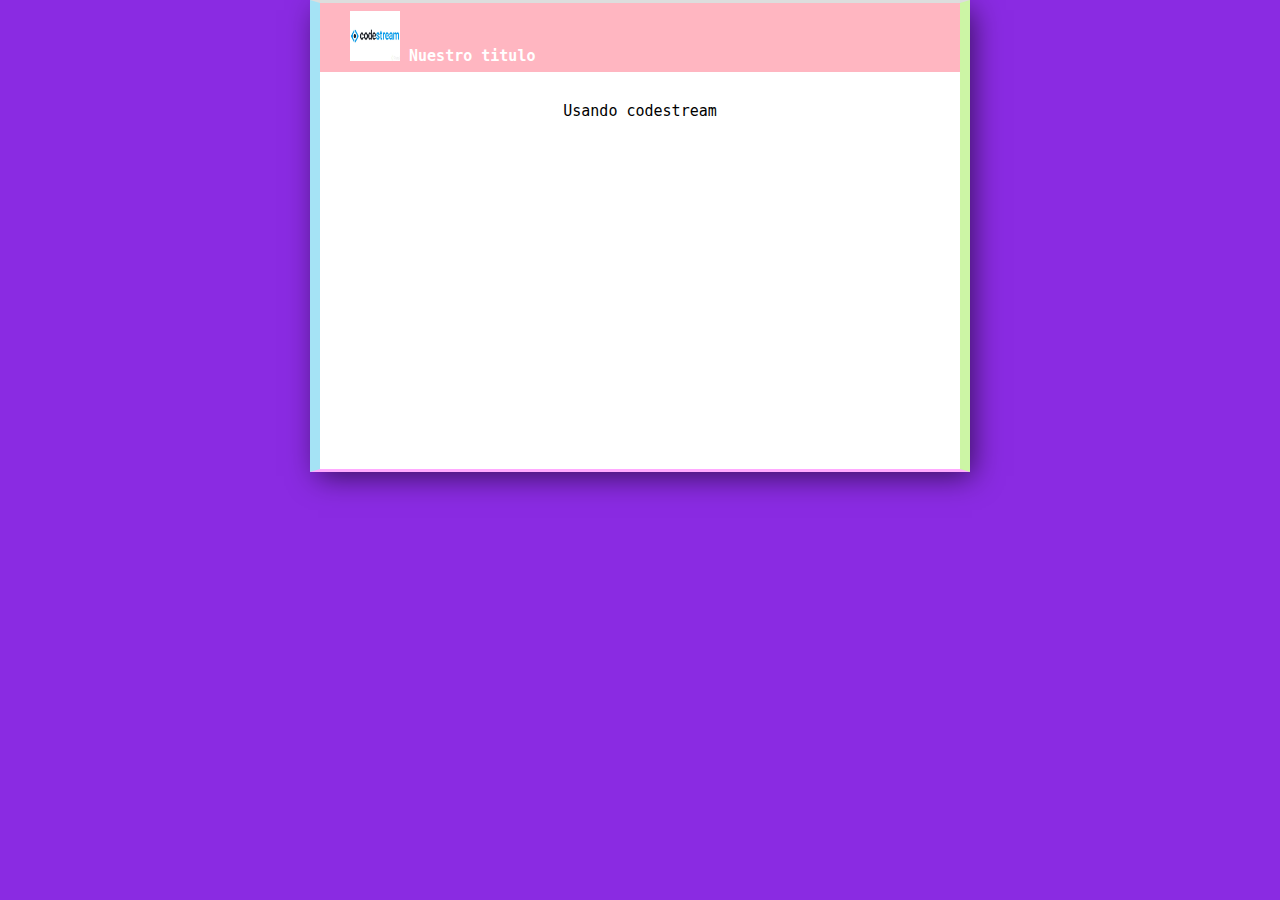
<file: index.html>
<!DOCTYPE html>
<html lang="en">
<head>
    <meta charset="UTF-8">
    <meta http-equiv="X-UA-Compatible" content="IE=edge">
    <meta name="viewport" content="width=device-width, initial-scale=1.0">
    <title>Aqui vamos a hacer grandes cosas</title>
    <link rel="stylesheet" href="proyectoDemoCursoPrework/estilos.css"/>
 
</head>
<body>
    <div id="container">
        <div id="cabecera">
            <img id="code" src="imagenes/codestream.png" width="50" height="50"/>
            Nuestro titulo
        </div>
        <div id="post">
            <p>Usando codestream</p> 
            <iframe width="560" height="315" src="https://www.youtube.com/embed/HzJv6sef8HY?start=82" title="YouTube video player" frameborder="0" allow="accelerometer; autoplay; clipboard-write; encrypted-media; gyroscope; picture-in-picture" allowfullscreen></iframe>        </div> 
    </div>

</html>
</file>
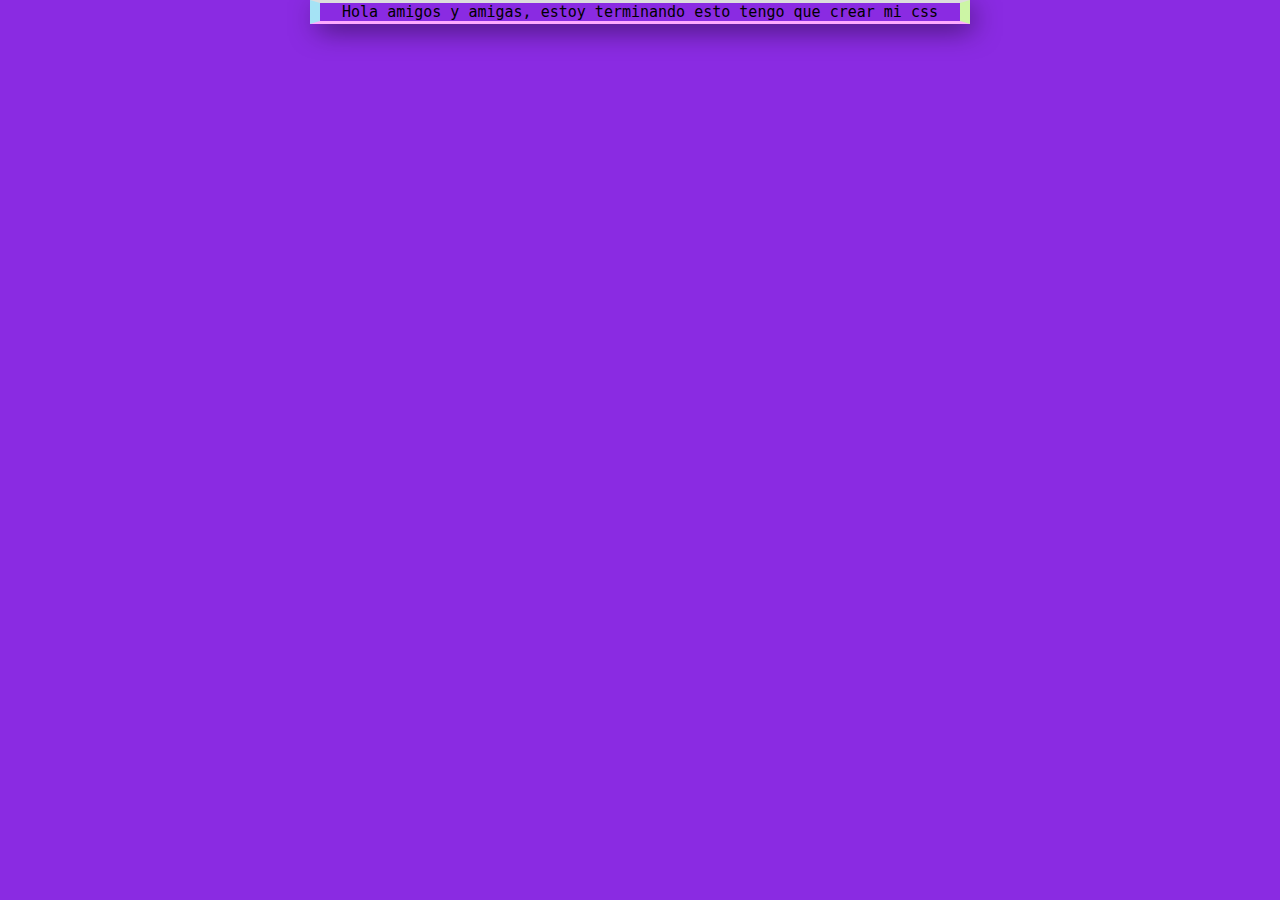
<file: proyectoDemoCursoPrework/index.html>
<!DOCTYPE html>
<html lang="en">
<head>
    <meta charset="UTF-8">
    <meta http-equiv="X-UA-Compatible" content="IE=edge">
    <meta name="viewport" content="width=device-width, initial-scale=1.0">
    <link rel="stylesheet" href="estilos.css"/>
    <title>¡Hola!</title>
</head>
<body>
    <div id="container">
        Hola amigos y amigas,
        estoy terminando esto
        tengo que crear mi css
    </div>
</body>
</html>
</file>
<file: proyectoDemoCursoPrework/estilos.css>
body
{
    background:#8a2be2;
    color:black;
    text-align: center;
    font-family:monospace;
    font-size: 16px;
    margin: 0;
    padding: 0;
    
}

#container
{
    box-shadow: 5px 7px 28px -3px rgba(0,0,0,0.62);
    font-size: 15px;
    width: 50%;
    padding: 0;
    border-bottom: 3px solid #faf;
    border-left: 10px solid #A5E3F5;
    border-right:10px solid #CCF5A5;
    border-top:3px solid #ddd;
    text-align: center;
    margin: 0 auto;
    margin-top: 10;


}

#container h1
{
    font-size: 25px;
}

#post
{
    background: white;
    padding: 1em;
}

#cabecera 
{
    background-color: lightpink;
    color: white;
    text-align: left;
    margin: 0;
    padding: 0.5em;
    font-weight: bold;
    padding: 0.5em 0 0.5em 2em;

}

#cabecera #logo
{
    width: 20px;
    vertical-align: middle;
    
}


#cabecera #tagline
{
    padding: 0 0 0 1em;
    font-weight: normal;
    font-size: 0.8em;
}


#footer
{
    background:#faf;
    color: black;
    padding: 0.5em;
}
</file>
